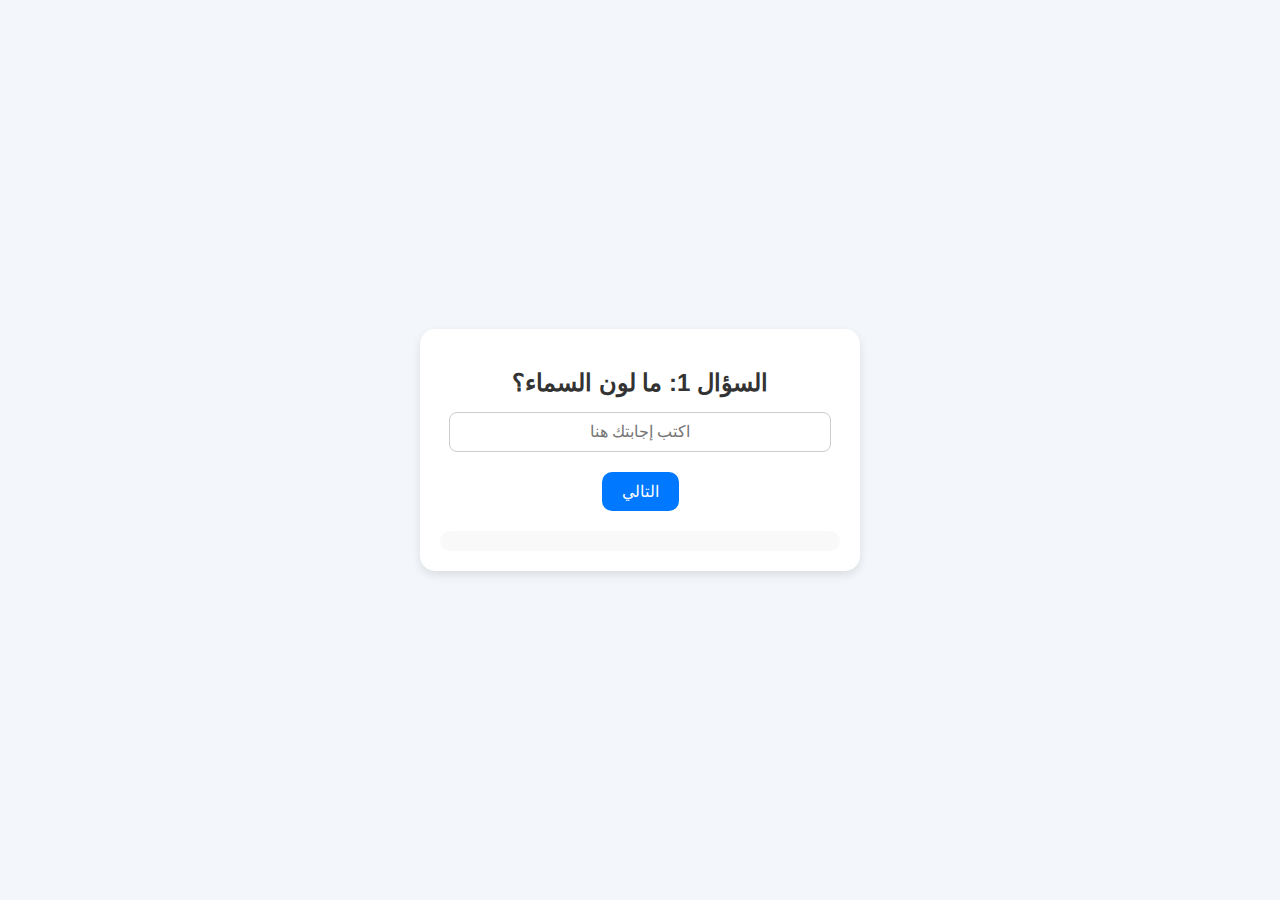
<file: question.html>
<!DOCTYPE html>
<html lang="ar" dir="rtl">
<head>
  <meta charset="UTF-8">
  <meta name="viewport" content="width=device-width, initial-scale=1.0">
  <title>أسئلة سهلة وإجابات</title>
  <style>
    body {
      font-family: "Cairo", sans-serif;
      background: #f3f6fa;
      display: flex;
      align-items: center;
      justify-content: center;
      height: 100vh;
      margin: 0;
    }

    .container {
      background: white;
      width: 90%;
      max-width: 400px;
      padding: 20px;
      border-radius: 15px;
      box-shadow: 0 4px 10px rgba(0,0,0,0.1);
      text-align: center;
    }

    h2 {
      color: #333;
      margin-bottom: 15px;
    }

    input {
      width: 90%;
      padding: 10px;
      font-size: 16px;
      border-radius: 8px;
      border: 1px solid #ccc;
      margin-bottom: 10px;
      text-align: center;
    }

    button {
      background-color: #0078ff;
      color: white;
      border: none;
      padding: 10px 20px;
      border-radius: 10px;
      cursor: pointer;
      margin-top: 10px;
      font-size: 16px;
    }

    button:hover {
      background-color: #005ec4;
    }

    .answers {
      margin-top: 20px;
      font-size: 14px;
      color: #333;
      text-align: right;
      background: #f9f9f9;
      padding: 10px;
      border-radius: 10px;
    }
  </style>
</head>
<body>

  <div class="container">
    <div id="quiz">
      <h2 id="question">السؤال 1: ما لون السماء؟</h2>
      <input type="text" id="answer" placeholder="اكتب إجابتك هنا">
      <button onclick="nextQuestion()">التالي</button>
    </div>

    <div id="answersList" class="answers"></div>
  </div>

  <script>
    const questions = [
      "السؤال 1: ما لون السماء؟",
      "السؤال 2: كم عدد أرجل القطة؟",
      "السؤال 3: ما اسم عاصمة المغرب؟",
      "السؤال 4: كم عدد أصابع اليد؟",
      "السؤال 5: ما الحيوان الذي يلقب بملك الغابة؟",
      "السؤال 6: كم عدد أيام الأسبوع؟",
      "السؤال 7: ما هو الشيء الذي نشربه كل يوم؟",
      "السؤال 8: ما هو لون الحليب؟",
      "السؤال 9: ما هو البحر الذي لا يوجد فيه ماء؟",
      "السؤال 10: كم شهر في السنة؟"
    ];

    let currentQuestion = 0;
    const answers = [];

    function nextQuestion() {
      const input = document.getElementById("answer");
      const userAnswer = input.value.trim();

      if (userAnswer === "") {
        alert("من فضلك أكتب إجابتك قبل الانتقال للسؤال التالي 😊");
        return;
      }

      // حفظ الإجابة
      answers[currentQuestion] = userAnswer;

      // تنظيف الحقل
      input.value = "";

      // الانتقال للسؤال التالي
      currentQuestion++;

      if (currentQuestion >= questions.length) {
        currentQuestion = 0; // العودة للبداية
        showAnswers();
      }

      document.getElementById("question").textContent = questions[currentQuestion];
    }

    function showAnswers() {
      let text = "<strong>إجاباتك السابقة:</strong><br>";
      for (let i = 0; i < questions.length; i++) {
        text += `${questions[i]} <br> 📝 ${answers[i] || "لم يجب"} <br><br>`;
      }
      document.getElementById("answersList").innerHTML = text;
    }
  </script>

</body>
</html>
</file>
